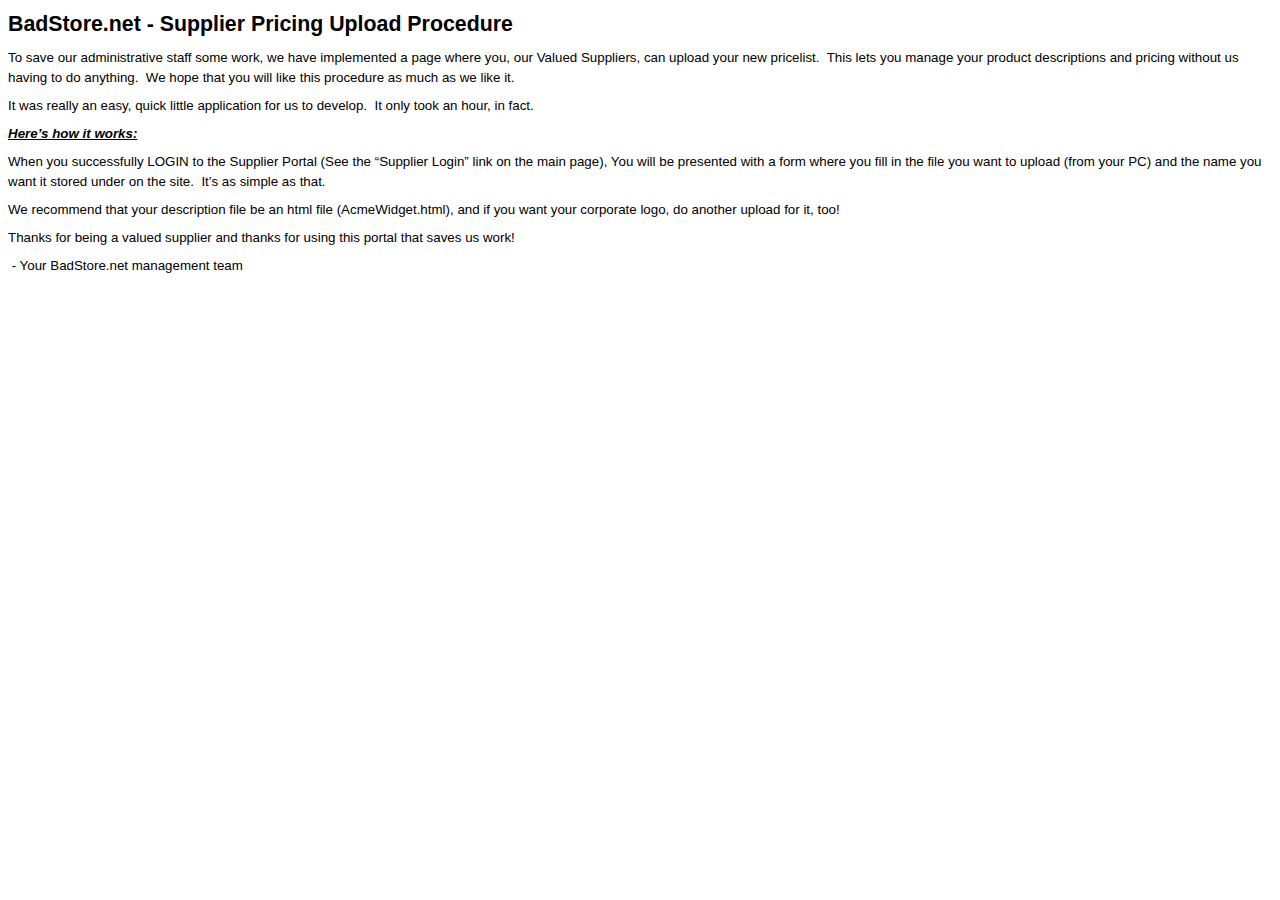
<file: apache2/htdocs/Procedures/UploadProc.html>
<html xmlns:o="urn:schemas-microsoft-com:office:office"
xmlns:w="urn:schemas-microsoft-com:office:word"
xmlns="http://www.w3.org/TR/REC-html40">

<head>
<meta http-equiv=Content-Type content="text/html; charset=windows-1252">
<meta name=ProgId content=Word.Document>
<meta name=Generator content="Microsoft Word 11">
<meta name=Originator content="Microsoft Word 11">
<link rel=File-List href="UploadProc_files/filelist.xml">
<title>BadStore</title>
<!--[if gte mso 9]><xml>
 <o:DocumentProperties>
  <o:Author> Stefan Drege</o:Author>
  <o:LastAuthor> Stefan Drege</o:LastAuthor>
  <o:Revision>3</o:Revision>
  <o:TotalTime>9</o:TotalTime>
  <o:Created>2006-05-11T23:22:00Z</o:Created>
  <o:LastSaved>2006-05-12T19:34:00Z</o:LastSaved>
  <o:Pages>1</o:Pages>
  <o:Words>149</o:Words>
  <o:Characters>855</o:Characters>
  <o:Company>NetContinuum</o:Company>
  <o:Lines>7</o:Lines>
  <o:Paragraphs>2</o:Paragraphs>
  <o:CharactersWithSpaces>1002</o:CharactersWithSpaces>
  <o:Version>11.6568</o:Version>
 </o:DocumentProperties>
</xml><![endif]--><!--[if gte mso 9]><xml>
 <w:WordDocument>
  <w:SpellingState>Clean</w:SpellingState>
  <w:GrammarState>Clean</w:GrammarState>
  <w:PunctuationKerning/>
  <w:ValidateAgainstSchemas/>
  <w:SaveIfXMLInvalid>false</w:SaveIfXMLInvalid>
  <w:IgnoreMixedContent>false</w:IgnoreMixedContent>
  <w:AlwaysShowPlaceholderText>false</w:AlwaysShowPlaceholderText>
  <w:Compatibility>
   <w:BreakWrappedTables/>
   <w:SnapToGridInCell/>
   <w:WrapTextWithPunct/>
   <w:UseAsianBreakRules/>
   <w:DontGrowAutofit/>
  </w:Compatibility>
  <w:BrowserLevel>MicrosoftInternetExplorer4</w:BrowserLevel>
 </w:WordDocument>
</xml><![endif]--><!--[if gte mso 9]><xml>
 <w:LatentStyles DefLockedState="false" LatentStyleCount="156">
 </w:LatentStyles>
</xml><![endif]-->
<style>
<!--
 /* Style Definitions */
 p.MsoNormal, li.MsoNormal, div.MsoNormal
	{mso-style-parent:"";
	margin-top:6.0pt;
	margin-right:0in;
	margin-bottom:6.0pt;
	margin-left:0in;
	line-height:150%;
	mso-pagination:widow-orphan;
	font-size:10.0pt;
	mso-bidi-font-size:12.0pt;
	font-family:Arial;
	mso-fareast-font-family:"Times New Roman";
	mso-bidi-font-family:"Times New Roman";}
a:link, span.MsoHyperlink
	{color:blue;
	text-decoration:underline;
	text-underline:single;}
a:visited, span.MsoHyperlinkFollowed
	{color:purple;
	text-decoration:underline;
	text-underline:single;}
span.GramE
	{mso-style-name:"";
	mso-gram-e:yes;}
@page Section1
	{size:8.5in 11.0in;
	margin:1.0in 1.25in 1.0in 1.25in;
	mso-header-margin:.5in;
	mso-footer-margin:.5in;
	mso-paper-source:0;}
div.Section1
	{page:Section1;}
-->
</style>
<!--[if gte mso 10]>
<style>
 /* Style Definitions */
 table.MsoNormalTable
	{mso-style-name:"Table Normal";
	mso-tstyle-rowband-size:0;
	mso-tstyle-colband-size:0;
	mso-style-noshow:yes;
	mso-style-parent:"";
	mso-padding-alt:0in 5.4pt 0in 5.4pt;
	mso-para-margin:0in;
	mso-para-margin-bottom:.0001pt;
	mso-pagination:widow-orphan;
	font-size:10.0pt;
	font-family:"Times New Roman";
	mso-ansi-language:#0400;
	mso-fareast-language:#0400;
	mso-bidi-language:#0400;}
</style>
<![endif]-->
</head>

<body lang=EN-US link=blue vlink=purple style='tab-interval:.5in'>

<div class=Section1>

<p class=MsoNormal><b style='mso-bidi-font-weight:normal'><span
style='font-size:16.0pt;line-height:150%'>BadStore.net - Supplier Pricing
Upload Procedure<o:p></o:p></span></b></p>

<p class=MsoNormal>To save our administrative staff some work, we have
implemented a page where you, our Valued Suppliers, can upload your new
pricelist.<span style='mso-spacerun:yes'>� </span>This lets you manage your
product descriptions and pricing without us having to do anything.<span
style='mso-spacerun:yes'>� </span>We hope that you will like this procedure as
much as we like it.</p>

<p class=MsoNormal>It was really an easy, quick little application for us to
develop.<span style='mso-spacerun:yes'>� </span>It only took an hour, in fact.</p>

<p class=MsoNormal><b style='mso-bidi-font-weight:normal'><i style='mso-bidi-font-style:
normal'><u>Here�s how it works:<o:p></o:p></u></i></b></p>

<p class=MsoNormal>When you successfully LOGIN to the Supplier Portal (See the
�Supplier Login� link on the main page), <span class=GramE>You</span> will be
presented with a form where you fill in the file you want to upload (from your
PC) and the name you want it stored under on the site.<span
style='mso-spacerun:yes'>� </span>It�s as simple as that.</p>

<p class=MsoNormal>We recommend that your description file be an html file
(AcmeWidget.html), and if you want your corporate logo, do another upload for
it, too!</p>

<p class=MsoNormal>Thanks for being a valued supplier and thanks for using this
portal that saves us work!</p>

<p class=MsoNormal><span style='mso-spacerun:yes'>�</span>- Your BadStore.net
management team</p>

</div>

</body>

</html>
</file>
